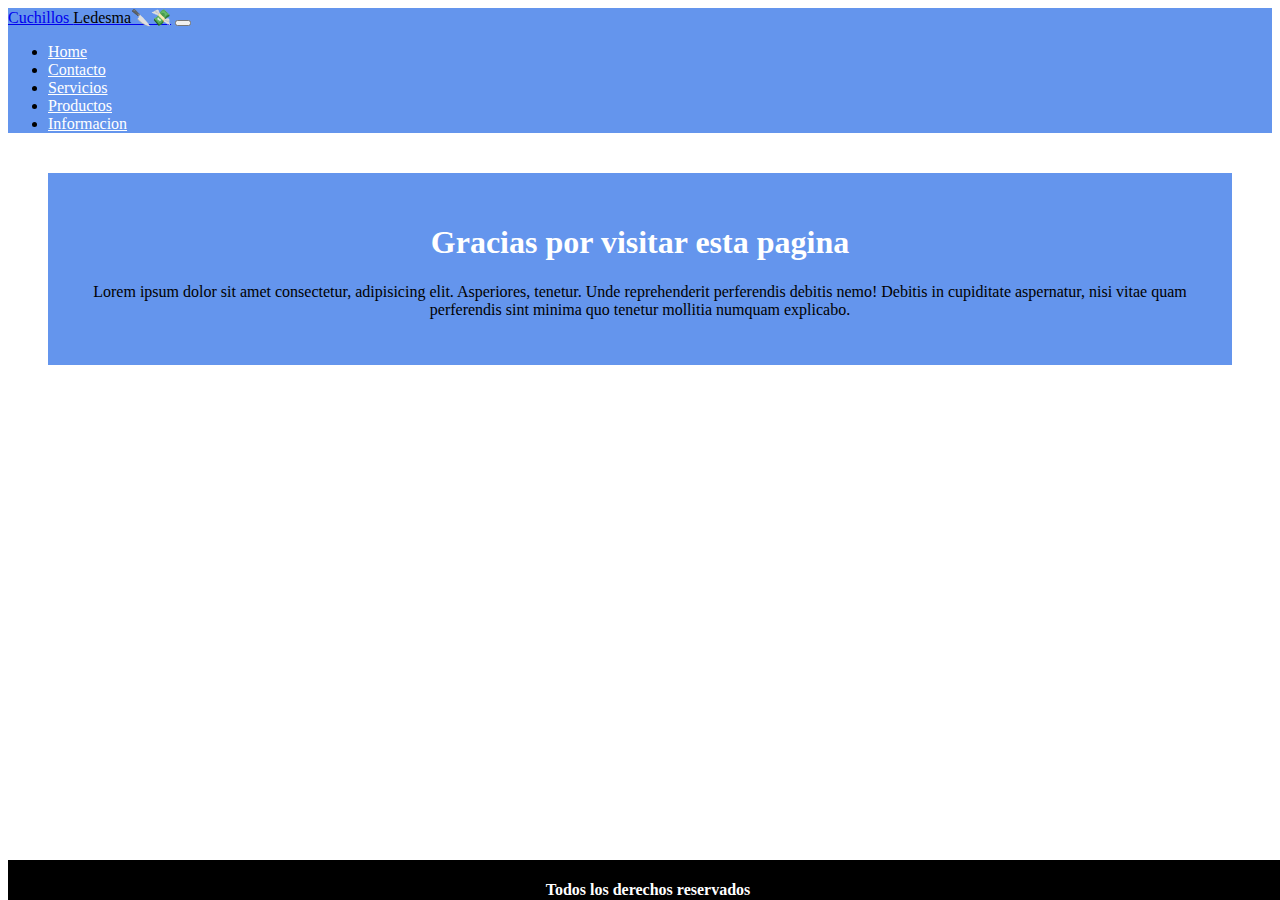
<file: index.html>
<!DOCTYPE html>
<html lang="es">
<head>
    <meta charset="UTF-8">
    <meta name="viewport" content="width=device-width, initial-scale=1.0">
    <!-- Bs 5.1 inicia-->
    <link href="https://cdn.jsdelivr.net/npm/bootstrap@5.1.3/dist/css/bootstrap.min.css" rel="stylesheet"
        integrity="sha384-1BmE4kWBq78iYhFldvKuhfTAU6auU8tT94WrHftjDbrCEXSU1oBoqyl2QvZ6jIW3" crossorigin="anonymous">
    <!-- BS 5.1 fin-->
    <link rel="stylesheet" href="estilos.css">
    <title>2da Pre-Entrega</title>
</head>

<body>
<!--navbar inicia-->
    <nav class="navbar navbar-expand-md navbar-dark">
        <div class="container-fluid">
            <a class="navbar-brand" href="#">Cuchillos <span class="title" >Ledesma🔪💸</span></a>
            <button class="navbar-toggler" type="button" data-bs-toggle="collapse" data-bs-target="#collapsibleNavbar">
                <span class="navbar-toggler-icon"></span>
            </button>
            <div class="collapse navbar-collapse" id="collapsibleNavbar">
                <ul class="navbar-nav">
                    <li class="nav-item">
                        <a class="nav-link" href="index.html">Home</a>
                    </li>
                    <li class="nav-item">
                        <a class="nav-link" href="./html/Contacto.html">Contacto</a>
                    </li>
                    <li class="nav-item">
                        <a class="nav-link" href="./html/Servicios.html">Servicios</a>
                    </li>
                    <li class="nav-item">
                        <a class="nav-link" href="./html/Productos.html">Productos</a>
                    </li>
                    <li class="nav-item">
                        <a class="nav-link" href="./html/Informacion.html">Informacion</a>
                    </li>
                </ul>
            </div>
        </div>
    </nav>
    <!--navbar fin-->
    <main>
         <!-- jumbotron inicia-->
    <div class="mt-4 p-3 jumbotron rounded">
        <h1>Gracias por visitar esta pagina</h1>
        <p>Lorem ipsum dolor sit amet consectetur, adipisicing elit. Asperiores, tenetur. Unde reprehenderit perferendis debitis nemo! Debitis in cupiditate aspernatur, nisi vitae quam perferendis sint minima quo tenetur mollitia numquam explicabo.</p>
      </div>
    <!-- jumbotron fin-->   
    </main>

    <footer>
        <h4>Todos los derechos reservados</h4>
        

    </footer>
    <script src="https://cdn.jsdelivr.net/npm/@popperjs/core@2.10.2/dist/umd/popper.min.js"
        integrity="sha384-7+zCNj/IqJ95wo16oMtfsKbZ9ccEh31eOz1HGyDuCQ6wgnyJNSYdrPa03rtR1zdB" crossorigin="anonymous">
    </script>
    <script src="https://cdn.jsdelivr.net/npm/bootstrap@5.1.3/dist/js/bootstrap.min.js"
        integrity="sha384-QJHtvGhmr9XOIpI6YVutG+2QOK9T+ZnN4kzFN1RtK3zEFEIsxhlmWl5/YESvpZ13" crossorigin="anonymous">
    </script>
</body>

</html>
</file>
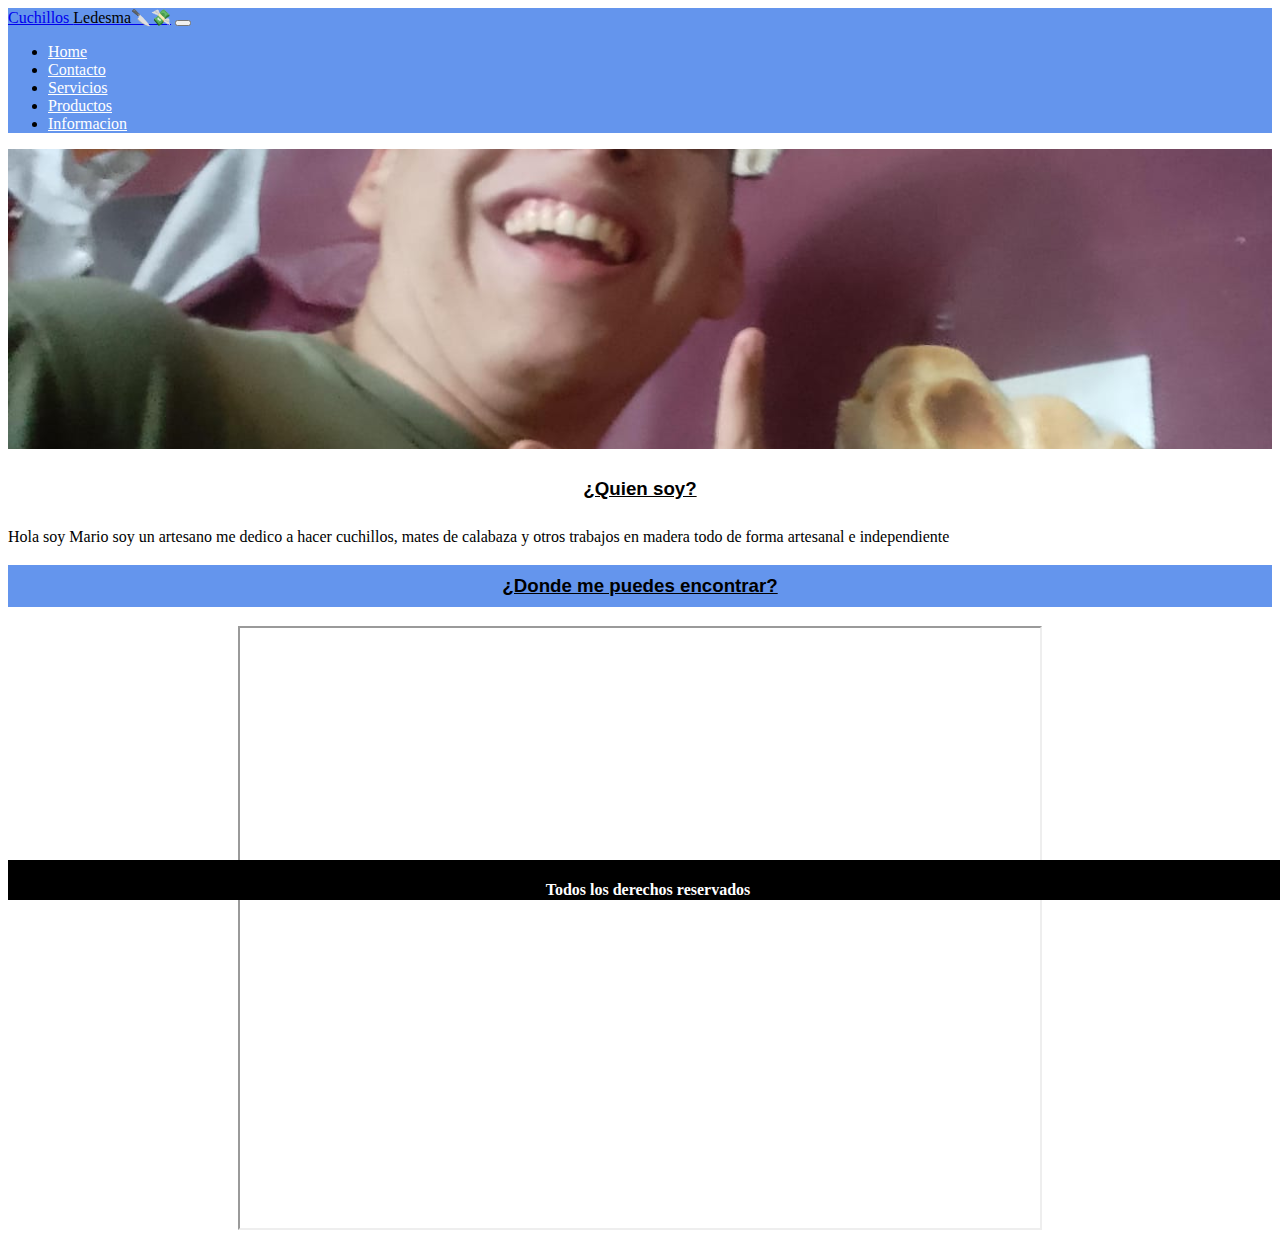
<file: html/Informacion.html>
<!DOCTYPE html>
<html lang="es">

<head>
    <meta charset="UTF-8">
    <meta name="viewport" content="width=device-width, initial-scale=1.0">
    <!-- Bs 5.1 inicia-->
    <link href="https://cdn.jsdelivr.net/npm/bootstrap@5.1.3/dist/css/bootstrap.min.css" rel="stylesheet"
        integrity="sha384-1BmE4kWBq78iYhFldvKuhfTAU6auU8tT94WrHftjDbrCEXSU1oBoqyl2QvZ6jIW3" crossorigin="anonymous">
    <!-- BS 5.1 fin-->
    <link rel="stylesheet" href="../estilos.css">
    <title>2da Pre-Entrega</title>
</head>

<body>
<!--navbar inicia-->
    <nav class="navbar navbar-expand-md navbar-dark">
        <div class="container-fluid">
            <a class="navbar-brand" href="#">Cuchillos <span class="title" >Ledesma🔪💸</span></a>
            <button class="navbar-toggler" type="button" data-bs-toggle="collapse" data-bs-target="#collapsibleNavbar">
                <span class="navbar-toggler-icon"></span>
            </button>
            <div class="collapse navbar-collapse" id="collapsibleNavbar">
                <ul class="navbar-nav">
                    <li class="nav-item">
                        <a class="nav-link" href="../index.html">Home</a>
                    </li>
                    <li class="nav-item">
                        <a class="nav-link" href="../html/Contacto.html">Contacto</a>
                    </li>
                    <li class="nav-item">
                        <a class="nav-link" href="../html/Servicios.html">Servicios</a>
                    </li>
                    <li class="nav-item">
                        <a class="nav-link" href="../html/Productos.html">Productos</a>
                    </li>
                    <li class="nav-item">
                        <a class="nav-link" href="../html/Informacion.html">Informacion</a>
                    </li>
                </ul>
            </div>
        </div>
    </nav>
    <!--navbar fin-->
    <section class="container-fluid">
     <div class="row">
        <div class="nleft col-md-6"></div>
        <div class="nright col-md-6">
            <h3>¿Quien soy?</h2>
            <p>Hola soy Mario soy un artesano me dedico a hacer cuchillos, mates de calabaza y otros trabajos en madera todo de forma artesanal e independiente</p>
        </div>
     </div>
    </section>

    <h3 class="info">¿Donde me puedes encontrar?</h3>  
    <div class="cuchilleria">
        <iframe class="cuchilleria" src="https://www.google.com/maps/embed?pb=!1m18!1m12!1m3!1d13340.169251587118!2d-66.3544178445801!3d-33.29155599999999!2m3!1f0!2f0!3f0!3m2!1i1024!2i768!4f13.1!3m3!1m2!1s0x95d43908c1b2f40f%3A0xd17493761e1b9fc9!2sCuchillos%20artesanales%20%22El%20bomberito%22!5e0!3m2!1ses!2sar!4v1698950506457!5m2!1ses!2sar" width="800" height="600" allowfullscreen="" loading="lazy" referrerpolicy="no-referrer-when-downgrade"></iframe>    
    </div>

    <footer>
        <h4>Todos los derechos reservados</h4>
    </footer>

    <script src="https://cdn.jsdelivr.net/npm/@popperjs/core@2.10.2/dist/umd/popper.min.js"
        integrity="sha384-7+zCNj/IqJ95wo16oMtfsKbZ9ccEh31eOz1HGyDuCQ6wgnyJNSYdrPa03rtR1zdB" crossorigin="anonymous">
    </script>
    <script src="https://cdn.jsdelivr.net/npm/bootstrap@5.1.3/dist/js/bootstrap.min.js"
        integrity="sha384-QJHtvGhmr9XOIpI6YVutG+2QOK9T+ZnN4kzFN1RtK3zEFEIsxhlmWl5/YESvpZ13" crossorigin="anonymous">
    </script>
</body>

</html>
</file>
<file: estilos.css>
.title {
    color: black;
}

.jumbotron {
    background-color: cornflowerblue;
    margin: 40px;
    padding: 30px;
    color: white;
    text-align: center;
}

div p {
    color: black;
}

.navbar{
    background-color: cornflowerblue;
}

.nav-link {
    color: white !important;
    transition: none;
}

h2 {
    background-color: cornflowerblue;
    text-align: center;
    padding: 10px;
    color:aliceblue;
    margin-bottom: 0;
}
.nleft {
    height: 300px;
    background-image: url(img/mario.jpeg);
    background-position: center;
    background-size: cover;
}
.info{
    text-align: center;
    background-color: cornflowerblue;
    padding: 10px;
}

.cuchilleria {
    display: flex;
    flex-flow: row wrap;
    justify-content: center;
}
h3 {
    text-align: center;
    font-family: Verdana, Geneva, Tahoma, sans-serif;
    text-decoration: underline;
    padding: 10px;
}

form {
    padding: 20px;
    margin: 10px;
    display: block;   
}

label {
    font-weight: bold;
    width: 80%;
}

input, textarea {
    display: block;
    width: 80%;
    margin: 20px;
    padding: 5px;
}

.contenedor {
    display:grid;
    height: 700px;
    grid-template-columns: 1fr;
    grid-template-rows: repeat(8, 200px);
    padding: 10px;
    grid-gap: 15px;
}

.item {
    border: 2px solid #000 ;
    background-size: cover;
    background-position: center;
}

.item1 {
    background-image: url(img/cuchillo\ 1.jfif);
}

.item2 {
    background-image: url(img/cuchillo\ 2.jfif);
}

.item3 {
    background-image: url(img/cuchillo\ 3.jfif);
}

.item4 {
    background-image: url(img/mate\ 1.jfif);
}
.item5 {
    background-image: url(img/mate\ 2.jfif);
}

.item6 {
    background-image: url(img/casa\ de\ madera.jfif);
}

.item7 {
    background-image: url(img/perchero.jfif);
}

.item8 {
    background-image: url(img/portacuchillos.jfif);
}

.servicios {
    display:grid;
    height: 700px;
    grid-template-columns: 1fr;
    grid-template-rows: repeat(8, 200px);
    padding: 10px;
    grid-gap: 15px;
}

.imagen{
    border: 2px solid #000 ;
    background-size: cover;
    background-position: center;
}

.imagen1 {
    background-image: url(img/forjando\ 1.jfif);
}

.imagen2{
    background-image: url(img/forjando\ 2.jfif);
}

.imagen3 {
    background-image: url(img/forjando\ 3.jfif);
}

.imagen4 {
    background-image: url(img/forjando\ 4.jfif);
}

.imagen5 {
    background-image: url(img/forjando\ 5.jfif);
}

footer {
    background-color: black;
    position: absolute;
    bottom: 0;
    width: 100%;
    height: 40px;
    color: white; 
    text-align: center;
}

@media only screen and (min-width:481px){
    .contenedor{
        grid-template-columns: 1fr 1fr;
        grid-template-rows: repeat(4, 200px);
}   

    .item{
        margin-bottom: 35px;
    }

    .servicios{
        grid-template-columns: 1fr 1fr;
    }

    .imagen{
        margin-bottom: 35px;
    }
}
</file>
